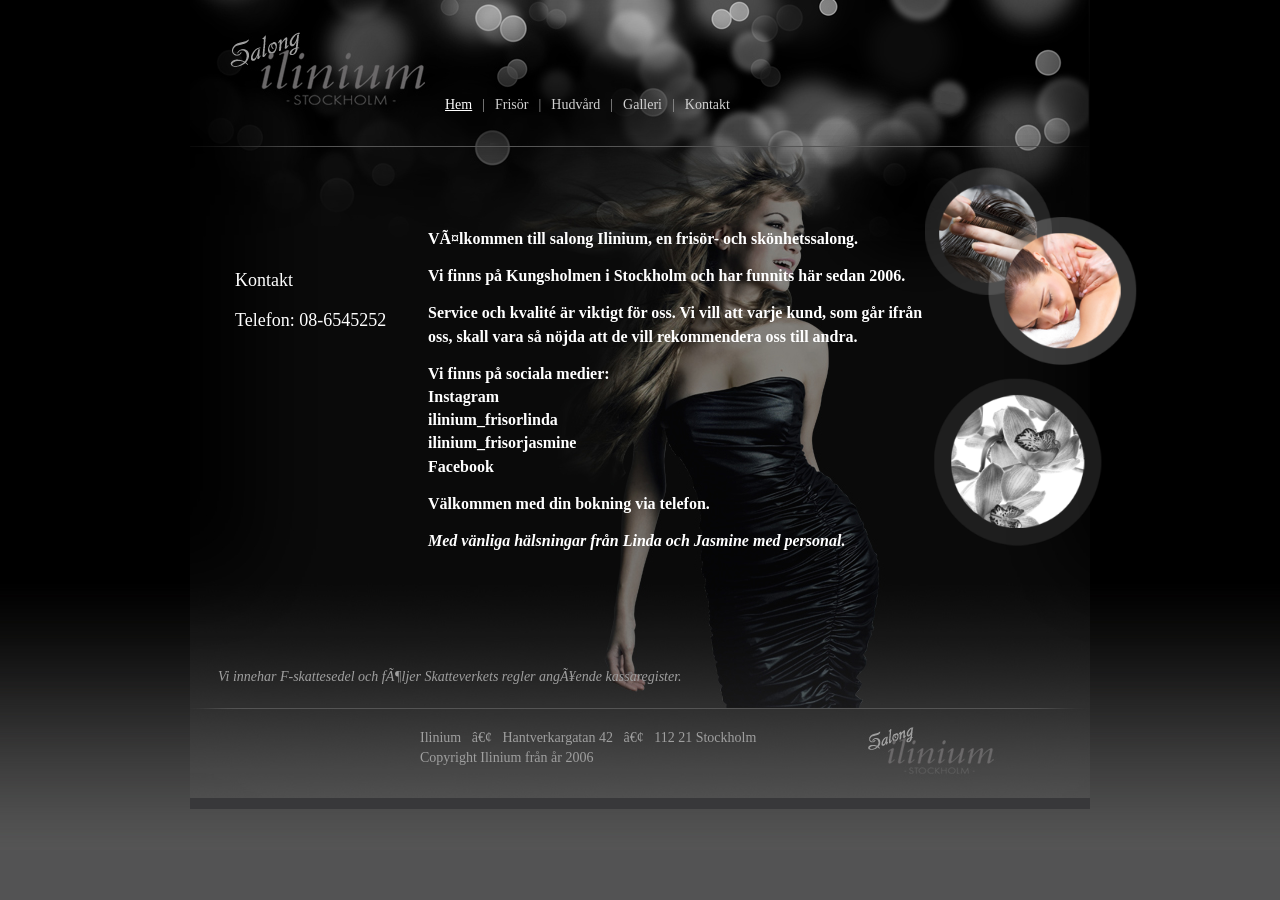
<file: index.html>
<!DOCTYPE html PUBLIC "-//W3C//DTD XHTML 1.0 Transitional//EN" "http://www.w3.org/TR/xhtml1/DTD/xhtml1-transitional.dtd">
<html xmlns="http://www.w3.org/1999/xhtml" xml:lang="en" >
<head>
<meta http-equiv="Content-Type" content="text/html; charset=iso-8859-1" />
<meta name="viewport" content="width=device-width, initial-scale=1" />
<meta name="Keywords" content="ilinium, frisör, stockholm, kungsholmen, hudterapeut, thaimassör, klippning, färgning, slingning" />
<meta name="Description" content="På salong Ilinium på Kungsholmen i Stockholm arbetar både frisör och hudterapeut." />
<meta name="robots" content="all" />
<meta name="distribution" content="global" />
<meta http-equiv="content-language" content="sv" />

<title>Ilinium - fris&ouml;r hudterapeut kungsholmen stockholm klippning f&auml;rgning slingning</title>

<link rel="stylesheet" href="css/master.css" type="text/css" />
<!--[if IE]>
<link rel="stylesheet" href="css/ie.css" type="text/css" />
<![endif]-->
<!--[if IE 6]>
<link rel="stylesheet" href="css/ie6.css" type="text/css" />
<![endif]-->
<!--[if IE 7]>
<link rel="stylesheet" href="css/ie7.css" type="text/css" />
<![endif]-->
<script type="text/javascript" src="js/jquery-1.3.2.min.js"></script>


<style type="text/css">
<!--
.style4 {font-size: 14px}
.style5 {font-size: 16px}
-->
</style>
</head>
<body>
<div id="wrap-container">
	<div id="container">
		<div id="header">
<a href="index.html" class="logo"></a>
          <div class="menu">
            <ul>
              <li><a href="index.html" id="current">Hem</a></li>
              <li>|</li>
              <li><a href="hr.html" >Fris&ouml;r</a></li>
              <li>|</li>
              <li><a href="fransf.html" >Hudv&aring;rd</a></li>
              <li>|</li>
              <li><a href="bilder.html" >Galleri</a></li>
				<li>|</li>
              <li><a href="kontakt.html">Kontakt</a></li>
            </ul>
          </div>
        </div>
        <div class="content">
    		<div id="left-column">
<div class="info">
<h1>&nbsp;</h1>
<h1 class="style4">Kontakt</h1>
<h1 class="style4"> Telefon: 08-6545252</h1>
</div>
    		</div>
    		<div id="right-column">
              <div class="text"> 
                <p class="white">Välkommen till salong Ilinium, en fris&ouml;r- och sk&ouml;nhetssalong.</p>
                <p class="white">Vi finns  p&aring; Kungsholmen i Stockholm och har funnits h&auml;r sedan 2006.</p>
                <p class="white">Service och kvalit&eacute; &auml;r viktigt f&ouml;r oss. Vi vill att varje kund, som g&aring;r ifr&aring;n oss, skall vara s&aring; n&ouml;jda att de vill rekommendera oss till andra.</p>
                <div class="white" dir="auto">                  Vi finns p&aring; sociala medier:</div>
                <div class="white style5" dir="auto">                  Instagram</div>
                <div class="white style5" dir="auto">                  ilinium_frisorlinda</div>
                <div class="white style5" dir="auto">                  ilinium_frisorjasmine</div>
                <div class="white" dir="auto">                  
                  <p>Facebook</p>
                  <p>V&auml;lkommen med din bokning via telefon. </p>
                </div>
                <p class="white"><em>Med v&auml;nliga h&auml;lsningar fr&aring;n Linda och Jasmine med personal.</em></p>
              </div>
              <div class="disclaimer">
  <p><i>Vi innehar F-skattesedel och följer Skatteverkets regler angående kassaregister.</i><p>
</div>

<div class="bubles"><img src="images/bubles1.png" alt="" /></div>

    		</div>
		</div>
		<div class="push"></div>
        <div id="footer">
            <div class="info">
<p>Ilinium&nbsp;&nbsp;&nbsp;•&nbsp;&nbsp;&nbsp;Hantverkargatan 42&nbsp;&nbsp;&nbsp;•&nbsp;&nbsp;&nbsp;112 21  Stockholm</p>
<p>Copyright Ilinium fr&aring;n &aring;r 2006</p>
<p>&nbsp;</p>
            </div>
        </div>
	</div>
</div>

</body>
</html>
</file>
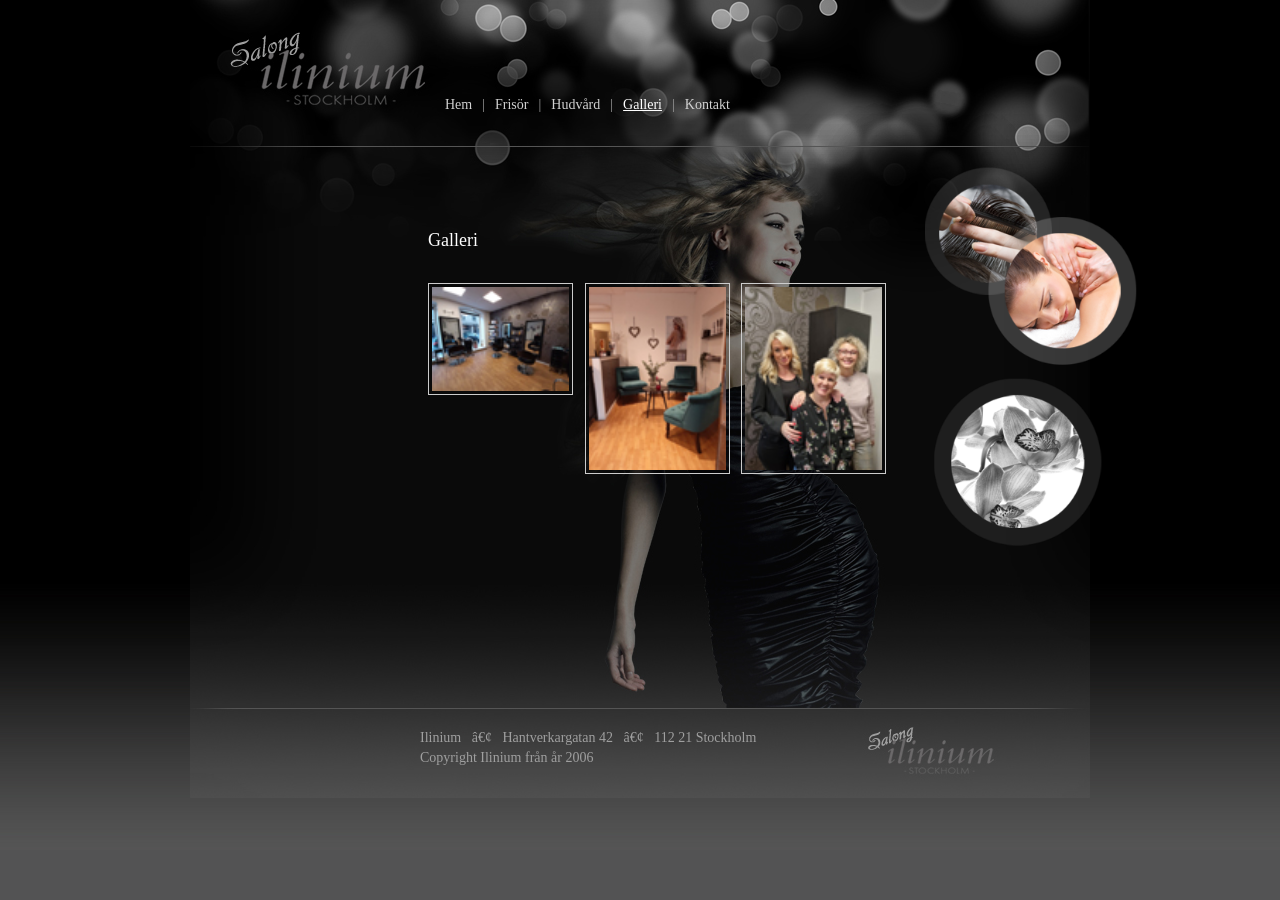
<file: bilder.html>
<!DOCTYPE html PUBLIC "-//W3C//DTD XHTML 1.0 Transitional//EN" "http://www.w3.org/TR/xhtml1/DTD/xhtml1-transitional.dtd">
<html xmlns="http://www.w3.org/1999/xhtml" xml:lang="sv" lang="sv">
<head>
<meta http-equiv="Content-Type" content="text/html; charset=iso-8859-1" />
<meta name="viewport" content="width=device-width, initial-scale=1" />
<meta http-equiv="content-language" content="sv" />
<title>Galleri - Ilinium</title>
<link rel="stylesheet" href="css/master.css" type="text/css" />
<style type="text/css">
.gallery-images { padding-top: 16px; }
.gallery-images a { display: inline-block; margin: 0 8px 14px 0; vertical-align: top; }
.gallery-images img { width: 145px; height: auto; border: 1px solid #ccc; padding: 3px; }
</style>
</head>
<body>
<div id="wrap-container">
  <div id="container">
    <div id="header">
      <a href="index.html" class="logo"></a>
      <div class="menu">
        <ul>
          <li><a href="index.html">Hem</a></li>
          <li>|</li>
          <li><a href="hr.html">Fris&ouml;r</a></li>
          <li>|</li>
          <li><a href="fransf.html">Hudv&aring;rd</a></li>
          <li>|</li>
          <li><a href="bilder.html" id="current">Galleri</a></li>
          <li>|</li>
          <li><a href="kontakt.html">Kontakt</a></li>
        </ul>
      </div>
    </div>
    <div class="content">
      <div id="left-column">
        <div class="info"><h1>&nbsp;</h1></div>
      </div>
      <div id="right-column">
        <div class="text">
          <h1 class="white">Galleri</h1>
          <div class="gallery-images">
            <a href="images/Galleri%201.jpg"><img src="images/Galleri%201.jpg" alt="Salongens galleri, bild 1" /></a>
            <a href="images/Galleri%202.jpg"><img src="images/Galleri%202.jpg" alt="Salongens galleri, bild 2" /></a>
            <a href="images/Galleri%203.jpg"><img src="images/Galleri%203.jpg" alt="Salongens galleri, bild 3" /></a>
          </div>
        </div>
        <div class="bubles"><img src="images/bubles1.png" alt="" /></div>
      </div>
    </div>
    <div class="push"></div>
    <div id="footer">
      <div class="info">
        <p>Ilinium&nbsp;&nbsp;&nbsp;•&nbsp;&nbsp;&nbsp;Hantverkargatan 42&nbsp;&nbsp;&nbsp;•&nbsp;&nbsp;&nbsp;112 21 Stockholm</p>
        <p>Copyright Ilinium fr&aring;n &aring;r 2006</p>
      </div>
    </div>
  </div>
</div>
</body>
</html>
</file>
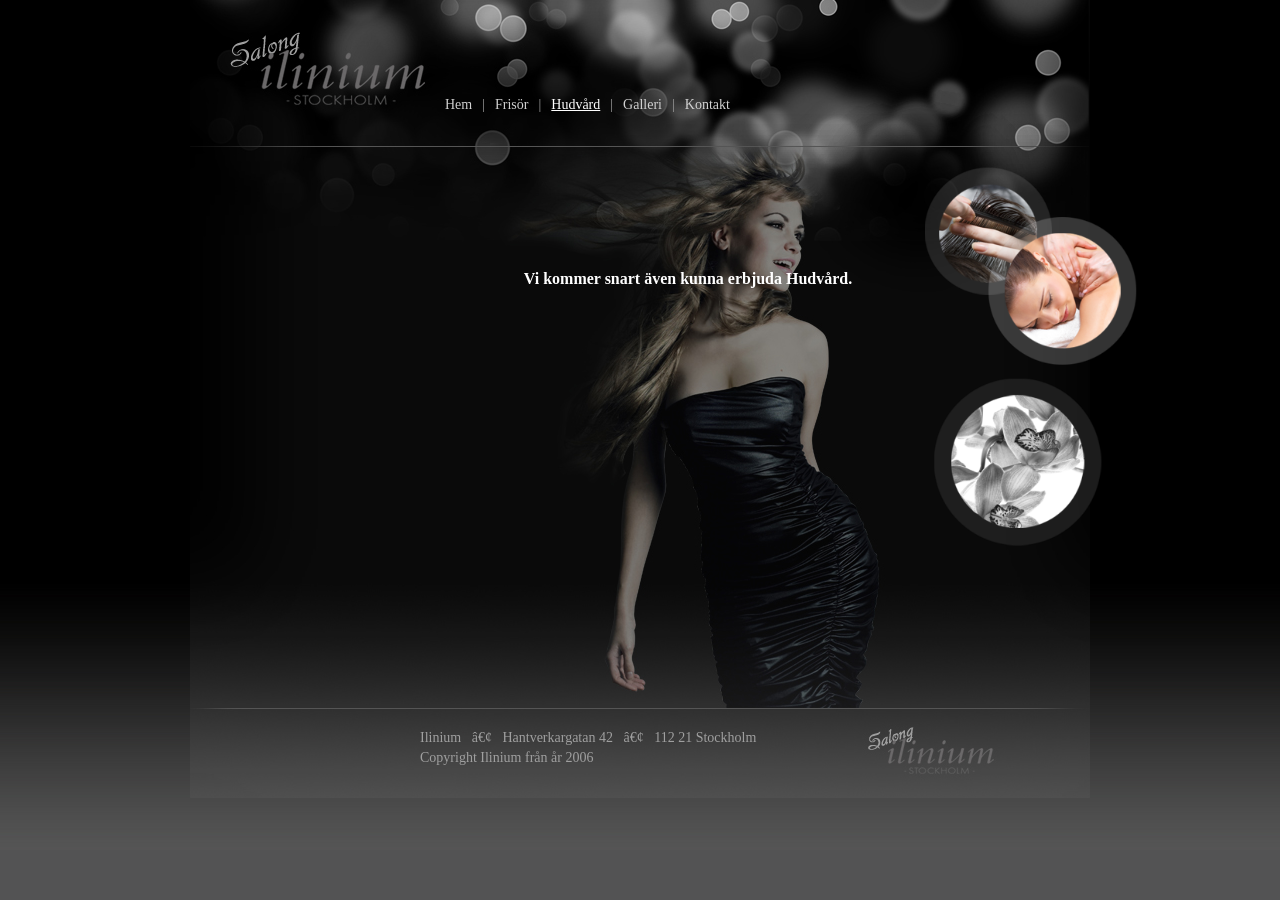
<file: fransf.html>
<!DOCTYPE html PUBLIC "-//W3C//DTD XHTML 1.0 Transitional//EN" "http://www.w3.org/TR/xhtml1/DTD/xhtml1-transitional.dtd">
<html xmlns="http://www.w3.org/1999/xhtml" xml:lang="en" >
<head>
<meta http-equiv="Content-Type" content="text/html; charset=iso-8859-1" />
<meta name="viewport" content="width=device-width, initial-scale=1" />
<meta name="Keywords" content="ilinium, frisör, stockholm, kungsholmen, hudterapeut, thaimassör, klippning, färgning, slingning" />
<meta name="Description" content="På salong Ilinium på Kungsholmen i Stockholm arbetar både frisör och hudterapeut." />
<meta name="robots" content="all" />
<meta name="distribution" content="global" />
<meta http-equiv="content-language" content="sv" />

<title>Erbjudande - klippning färgning slingning </title>

<link rel="stylesheet" href="css/master.css" type="text/css" />
<!--[if IE]>
<link rel="stylesheet" href="css/ie.css" type="text/css" />
<![endif]-->
<!--[if IE 6]>
<link rel="stylesheet" href="css/ie6.css" type="text/css" />
<![endif]-->
<!--[if IE 7]>
<link rel="stylesheet" href="css/ie7.css" type="text/css" />
<![endif]-->
<script type="text/javascript" src="js/jquery-1.3.2.min.js"></script>


</head>
<body>
<div id="wrap-container">
	<div id="container">
		<div id="header">
<a href="index.html" class="logo"></a>
          <div class="menu">
            <ul>
              <li><a href="index.html" >Hem</a></li>
              <li>|</li>
              <li><a href="hr.html" >Fris&ouml;r</a></li>
              <li>|</li>
              <li><a href="fransf.html"  id="current">Hudv&aring;rd</a></li>
              <li>|</li>
              <li><a href="bilder.html">Galleri</a></li>
              <li>|</li>
              <li><a href="kontakt.html">Kontakt</a></li>
            </ul>
          </div>
        </div>
        <div class="content">
    		<div id="left-column">
<div class="info">
<h1>&nbsp;</h1>
</div>
   		  </div>
    		<div id="right-column">
<div class="text">
<h1>&nbsp;</h1>
<p align="center" class="white">Vi kommer snart &auml;ven kunna erbjuda Hudv&aring;rd.</p>
</div>


<div class="bubles"><img src="images/bubles1.png" alt="" /></div>

    		</div>
		</div>
		<div class="push"></div>
        <div id="footer">
            <div class="info">
<p>Ilinium&nbsp;&nbsp;&nbsp;•&nbsp;&nbsp;&nbsp;Hantverkargatan 42&nbsp;&nbsp;&nbsp;•&nbsp;&nbsp;&nbsp;112 21  Stockholm</p>
<p>Copyright Ilinium fr&aring;n &aring;r 2006</p>
            </div>
        </div>
	</div>
</div>

</body>
</html>
</file>
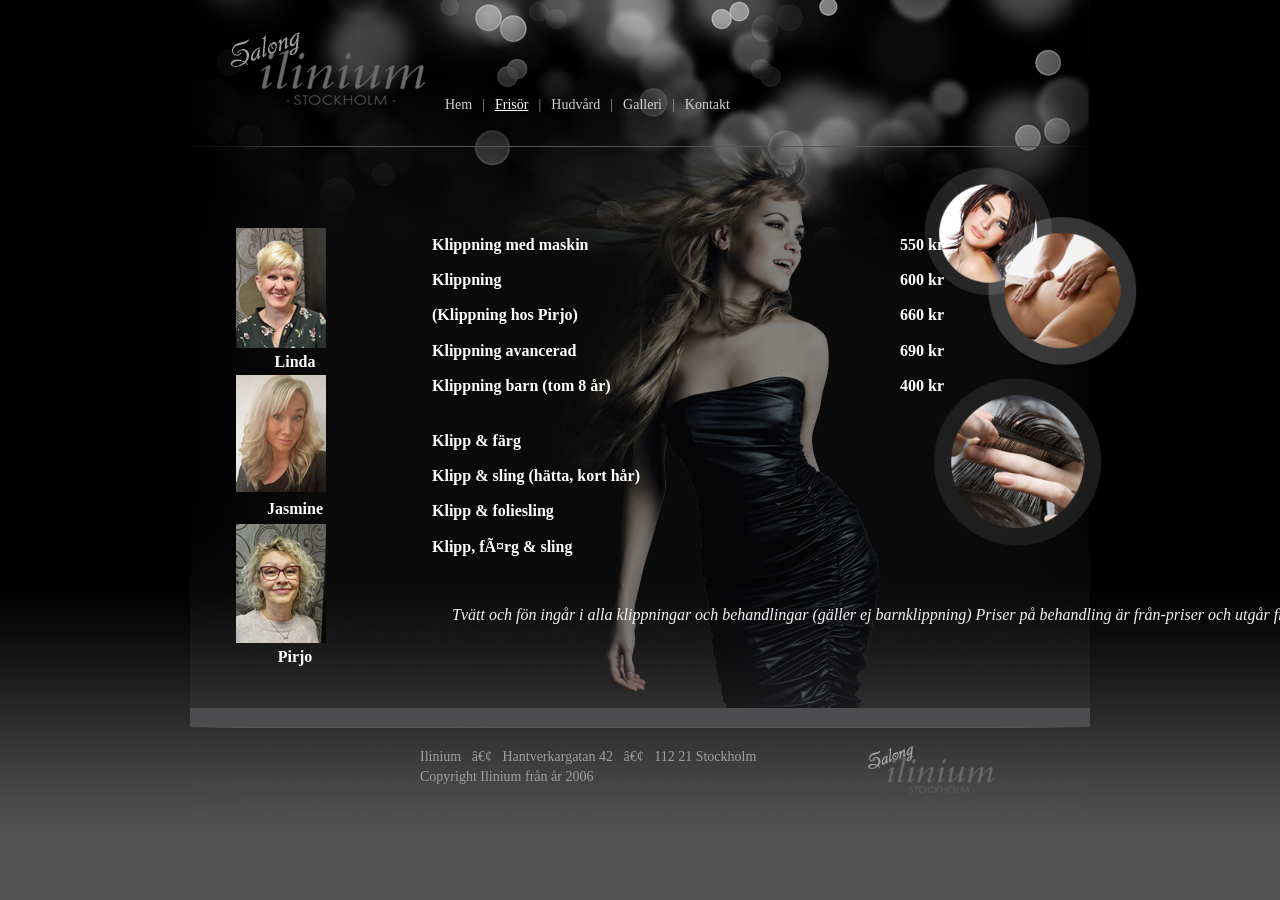
<file: hr.html>
<!DOCTYPE html PUBLIC "-//W3C//DTD XHTML 1.0 Transitional//EN" "http://www.w3.org/TR/xhtml1/DTD/xhtml1-transitional.dtd">
<html xmlns="http://www.w3.org/1999/xhtml" xml:lang="en" >
<head>
<meta http-equiv="Content-Type" content="text/html; charset=iso-8859-1" />
<meta name="viewport" content="width=device-width, initial-scale=1" />
<meta name="Keywords" content="ilinium, frisör, stockholm, kungsholmen, hudterapeut, thaimassör, klippning, färgning, slingning" />
<meta name="Description" content="På salong Ilinium på Kungsholmen i Stockholm arbetar både frisör och hudterapeut." />
<meta name="robots" content="all" />
<meta name="distribution" content="global" />
<meta http-equiv="content-language" content="sv" />

<title>Hår - klippning färgning slingning</title>

<link rel="stylesheet" href="css/master.css" type="text/css" />
<!--[if IE]>
<link rel="stylesheet" href="css/ie.css" type="text/css" />
<![endif]-->
<!--[if IE 6]>
<link rel="stylesheet" href="css/ie6.css" type="text/css" />
<![endif]-->
<!--[if IE 7]>
<link rel="stylesheet" href="css/ie7.css" type="text/css" />
<![endif]-->
<script type="text/javascript" src="js/jquery-1.3.2.min.js"></script>


<style type="text/css">
<!--
.style1 {font-size: small}
.style2 {
	color: #F4F4F4;
	font-size: 16px;
}
.style4 {font-size: 16px}
-->
</style>
</head>
<body>
<div id="wrap-container">
	<div id="container">
		<div id="header">
<a href="index.html" class="logo"></a>
          <div class="menu">
            <ul>
              <li><a href="index.html" >Hem</a></li>
              <li>|</li>
              <li><a href="hr.html" id="current">Fris&ouml;r</a></li>
              <li>|</li>
              <li><a href="fransf.html" >Hudv&aring;rd</a></li>
              <li>|</li>
              <li><a href="bilder.html" >Galleri</a></li>
				<li>|</li>
              <li><a href="kontakt.html">Kontakt</a></li>
            </ul>
          </div>
        </div>
        <div class="content">
    		<div id="left-column">
<div class="info">
  <table width="100" height="464" border="0" cellpadding="1" cellspacing="1">
  <tr>
    <td width="90" height="119"><img src="images/Linda.jpg" width="90" height="119" alt="Linda" /></td>
    </tr>
  <tr>
    <td width="90" height="22"><div align="center" class="white">Linda</div></td>
    </tr>
  <tr>
    <td width="90" height="119"><img src="images/Jasmine.jpg" width="90" height="119" alt="Jasmine" /></td>
    </tr>
  <tr>
    <td height="30"><div align="center" class="white">Jasmine </div></td>
  </tr>
  <tr>
    <td width="90" height="120"><img src="images/Pirjo.jpg" width="90" height="120" alt="Pirjo" /></td>
  </tr>
  <tr>
    <td height="22"><div align="center" class="white">Pirjo </div></td>
  </tr>
</table>
</div>
   		  </div>
    		<div id="right-column">
    		  <div class="text">    		    
    		    <table width="523">
    <tr>
        <td width="245" height="24" class="ftd"><div align="left" class="white">Klippning med maskin</div></td>
        <td width="266" class="white"><div align="right"> 550 kr</div></td>
    </tr>

    <tr>
        <td width="245" height="24"><div align="left" class="white">Klippning</div></td>
        <td class="white"><div align="right">600 kr </div></td>
    </tr>

    <tr>
      <td height="24"><div align="left" class="white">(Klippning hos Pirjo) </div></td>
      <td class="white"><div align="right">660 kr </div></td>
    </tr>
    <tr>
      <td height="24"><div align="left" class="white">Klippning avancerad </div></td>
      <td class="white"><div align="right">690 kr </div></td>
    </tr>
    <tr>
      <td height="24"><div align="left"><span class="white">Klippning barn (tom 8 &aring;r) </span></div></td>
      <td class="white"><div align="right">400 kr </div></td>
    </tr>
</table>


<table width="523">
    <tr>
        <td width="350" height="24" class="ftd"><div align="left" class="white">Klipp &amp; f&auml;rg</div></td>
        <td width="163" class="white"><div align="right">fr&aring;n 1590 kr</div></td>
    </tr>

    <tr>
        <td width="350" height="24"><div align="left" class="white">Klipp &amp; sling (h&auml;tta, kort h&aring;r) </div></td>
        <td class="white"><div align="right">fr&aring;n 1600 kr</div></td>
    </tr>

    <tr>
        <td width="350" height="24"><div align="left" class="white">Klipp &amp; foliesling </div></td>
        <td class="white"><div align="right">fr&aring;n 1800 kr</div></td>
    </tr>

    <tr>
        <td width="350" height="24"><div align="left" class="white">Klipp, färg &amp; sling</div></td>
        <td class="white"><div align="right">fr&aring;n 1850 kr</div></td>
    </tr>
    <tr>
      <td height="208" colspan="2"><div align="center">
        <p class="style1 white"><em><span class="text">Vi reserverar oss f&ouml;r pris&auml;ndringar!</span></em></p>
        <p align="center" class="style1"><em><span class="text style1 style2">Tv&auml;tt och f&ouml;n ing&aring;r i alla klippningar och behandlingar (g&auml;ller ej barnklippning) Priser p&aring; behandling &auml;r fr&aring;n-priser och utg&aring;r fr&aring;n kort h&aring;r. Material och tids&aring;tg&aring;ng styr slutpriset. Fr&aring;ga oss g&auml;rna f&ouml;r en mer exakt prisuppgift f&ouml;r just ditt h&aring;r. Om klippning ej &ouml;nskas i behandlingen drar vi av 200 kr p&aring; totalpriset. </span></em></p>
        </div></td>
      </tr>
</table>

<p align="center" class="white">&nbsp;</p>

</div>


<div class="bubles"><img src="images/bubles5.png" alt="" /></div>

   		  </div>
		</div>
		<div class="push"></div>
        <div id="footer">
            <div class="info">
<p>Ilinium&nbsp;&nbsp;&nbsp;•&nbsp;&nbsp;&nbsp;Hantverkargatan 42&nbsp;&nbsp;&nbsp;•&nbsp;&nbsp;&nbsp;112 21  Stockholm</p>
<p>Copyright Ilinium fr&aring;n &aring;r 2006</p>
            </div>
        </div>
	</div>
</div>

</body>
</html>
</file>
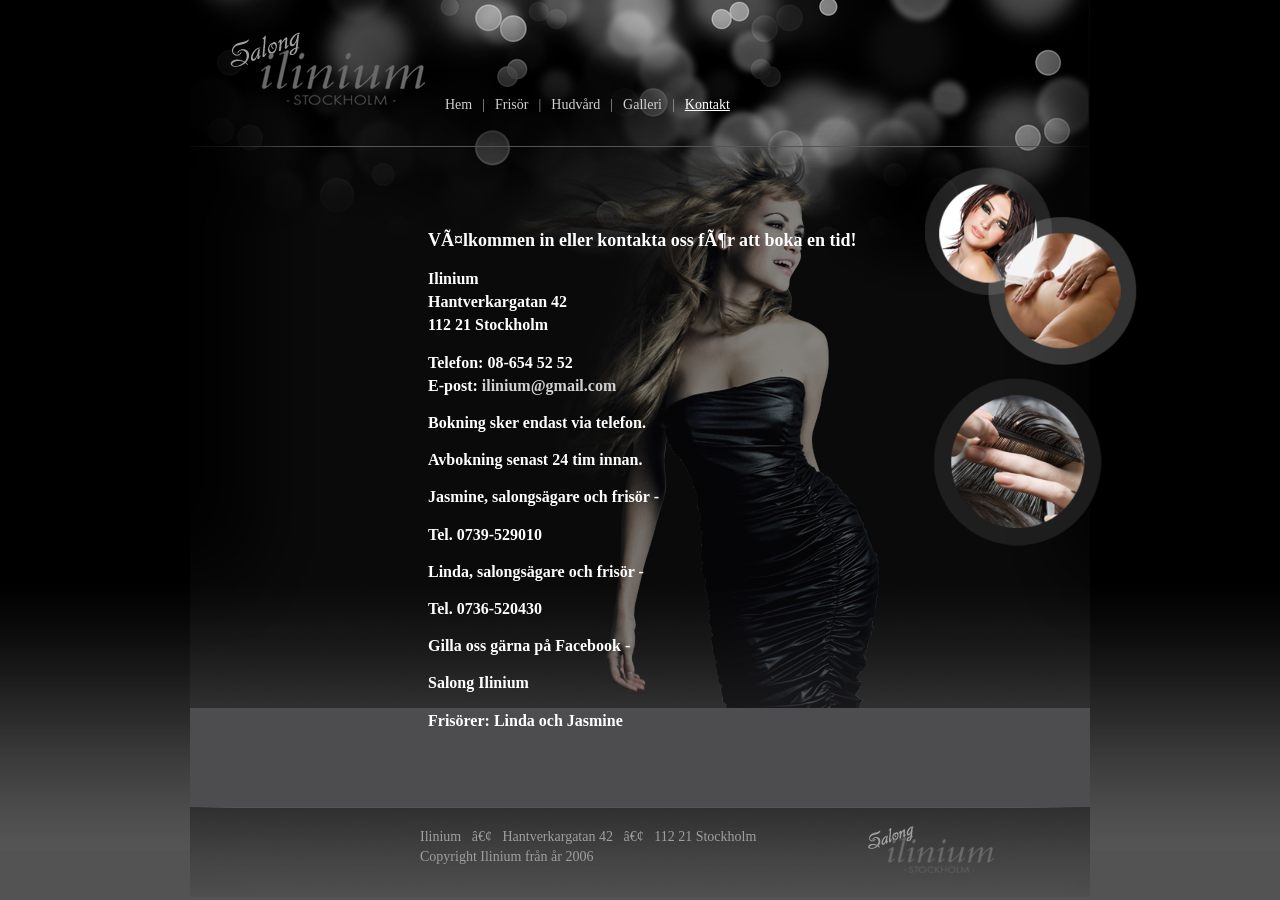
<file: kontakt.html>
<!DOCTYPE html PUBLIC "-//W3C//DTD XHTML 1.0 Transitional//EN" "http://www.w3.org/TR/xhtml1/DTD/xhtml1-transitional.dtd">
<html xmlns="http://www.w3.org/1999/xhtml" xml:lang="en" >
<head>
<meta http-equiv="Content-Type" content="text/html; charset=iso-8859-1" />
<meta name="viewport" content="width=device-width, initial-scale=1" />
<meta name="Keywords" content="ilinium, frisör, stockholm, kungsholmen, hudterapeut, thaimassör, klippning, färgning, slingning" />
<meta name="Description" content="På salong Ilinium på Kungsholmen i Stockholm arbetar både frisör och hudterapeut." />
<meta name="robots" content="all" />
<meta name="distribution" content="global" />
<meta http-equiv="content-language" content="sv" />

<title>Kontakt - ilinium stockholm</title>

<link rel="stylesheet" href="css/master.css" type="text/css" />
<!--[if IE]>
<link rel="stylesheet" href="css/ie.css" type="text/css" />
<![endif]-->
<!--[if IE 6]>
<link rel="stylesheet" href="css/ie6.css" type="text/css" />
<![endif]-->
<!--[if IE 7]>
<link rel="stylesheet" href="css/ie7.css" type="text/css" />
<![endif]-->
<script type="text/javascript" src="js/jquery-1.3.2.min.js"></script>


</head>
<body>
<div id="wrap-container">
	<div id="container">
		<div id="header">
<a href="index.html" class="logo"></a>
          <div class="menu">
            <ul>
              <li><a href="index.html" >Hem</a></li>
              <li>|</li>
              <li><a href="hr.html" >Fris&ouml;r</a></li>
              <li>|</li>
              <li><a href="fransf.html" >Hudv&aring;rd</a></li>
              <li>|</li>
              <li><a href="bilder.html" >Galleri</a></li>
				<li>|</li>
              <li><a href="kontakt.html" id="current">Kontakt</a></li>
            </ul>
          </div>
        </div>
        <div class="content">
    		<div id="left-column">
<div class="info">
<h1>&nbsp; </h1>

</div>
    		</div>
    		<div id="right-column">
    		  <div class="text">
    		    <h1 class="white"><strong>Välkommen in eller kontakta oss för att boka en tid!</strong></h1>

<p class="white"><strong>Ilinium<br />
  Hantverkargatan 42<br />
  112 21 Stockholm</strong></p>
<p class="white"><strong>Telefon: 08-654 52 52<br />
  E-post: <a href="mailto:ilinium@gmail.com">ilinium@gmail.com</a></strong></p>
<p class="white"><strong>Bokning sker endast via telefon.</strong></p>
<p class="white"><strong>Avbokning senast 24 tim innan.</strong></p>
<p class="white">Jasmine, salongs&auml;gare och fris&ouml;r - </p>
<p class="white">Tel. 0739-529010</p>
<p class="white">Linda, salongs&auml;gare och fris&ouml;r - </p>
<p class="white">Tel. 0736-520430</p>
<p class="white">Gilla oss g&auml;rna p&aring; Facebook - </p>
<p><span class="white">Salong Ilinium </span></p>
<p><span class="white">Fris&ouml;rer: Linda och Jasmine</span> </p>
<p class="white">&nbsp;</p>

</div>
<div class="bubles"><strong><img src="images/bubles5.png" alt="" /></strong></div>

    		</div>
		</div>
		<div class="push"></div>
        <div id="footer">
            <div class="info">
<p>Ilinium&nbsp;&nbsp;&nbsp;•&nbsp;&nbsp;&nbsp;Hantverkargatan 42&nbsp;&nbsp;&nbsp;•&nbsp;&nbsp;&nbsp;112 21  Stockholm</p>
<p>Copyright Ilinium fr&aring;n &aring;r 2006</p>
            </div>
        </div>
	</div>
</div>

</body>
</html>
</file>
<file: css/master.css>
* { box-sizing: border-box; margin: 0; }
html, body { min-height: 100%; width: 100%; }
body {
  background: #535354 url(../images/bg-x.jpg) top left repeat-x;
  color: #9f9f9f;
  font-family: Georgia, "Times New Roman", serif;
  font-size: 14px;
  line-height: 1.45;
}
img { border: 0; height: auto; max-width: 100%; }
ul, li { list-style: none; margin: 0; padding: 0; }
a { color: #d1d1d1; text-decoration: none; }
a:hover, a:focus { color: #fff; text-decoration: underline; }
#wrap-container { min-height: 100vh; }
#container { margin: 0 auto; max-width: 900px; width: 100%; }
#header {
  background: url(../images/header.jpg) top left / auto 147px no-repeat;
  height: 176px;
  position: relative;
}
.logo {
  display: block;
  height: 92px;
  left: 20px;
  position: absolute;
  top: 16px;
  width: 214px;
}
.menu { bottom: 10px; left: 0; padding: 0 12px; position: absolute; right: 0; }
.menu ul { display: flex; flex-wrap: wrap; gap: 5px 8px; justify-content: center; }
.menu li { float: none; padding: 0; }
.menu li:nth-child(even) { display: none; }
.menu a { display: inline-block; padding: 7px 2px; }
#current { color: #fff; text-decoration: underline; }
.content {
  background: #4d4d4f url(../images/content.jpg) top center / auto 561px no-repeat;
  min-height: 561px;
  overflow: hidden;
  padding: 28px 20px 38px;
  width: 100%;
}
#left-column, #right-column { float: none; position: relative; width: 100%; }
#left-column .info, .text { padding: 0; width: 100%; }
.text { position: relative; z-index: 2; }
#left-column .info { margin-bottom: 24px; }
#left-column .info h1, .text h1 {
  color: #fff;
  font-size: 18px;
  font-weight: normal;
  padding-bottom: 14px;
}
.text p { padding-bottom: 14px; }
.white { color: #fff; font-size: 16px; font-weight: bold; }
.text table, #left-column table {
  border-collapse: collapse;
  height: auto;
  margin-bottom: 20px;
  max-width: 100%;
  table-layout: auto;
  width: 100% !important;
}
.text table td { height: auto; padding: 6px 4px; }
.text table td:last-child { overflow-wrap: anywhere; white-space: normal; }
#left-column table { max-width: 120px; }
.bubles { display: none; }
.disclaimer { margin-top: 18px; position: static; }
#footer {
  background: #38383a url(../images/footer.jpg) top center / auto 90px no-repeat;
  min-height: 90px;
  padding: 20px;
  text-align: center;
}
#footer .info { position: static; }
.gallery-images {
  display: grid;
  gap: 14px;
  grid-template-columns: repeat(2, minmax(0, 1fr));
}
.gallery-images a { margin: 0 !important; }
.gallery-images img { display: block; height: auto !important; width: 100% !important; }
.ftd { width: auto; }
.clear { clear: both; }
.left { float: left; }
.right { float: right; }
form { margin: 0; padding: 0; }
.formTextField, .formTextArea { max-width: 100%; width: 100%; }

@media (min-width: 768px) {
  #header { background-position: top left; height: 147px; }
  .logo { left: 30px; top: 20px; }
  .menu { bottom: auto; left: 250px; padding: 95px 0 0; right: auto; top: 0; }
  .menu ul { display: block; }
  .menu li { float: left; padding: 0 5px; }
  .menu li:nth-child(even) { display: list-item; }
  .menu a { padding: 0; }
  .text table td:last-child { overflow-wrap: normal; white-space: nowrap; }
  .content {
    background-position: top left;
    display: flex;
    min-height: 561px;
    overflow: visible;
    padding: 0;
  }
  #left-column { flex: 0 0 218px; width: 218px; }
  #right-column { flex: 1 1 682px; width: 682px; z-index: 1; }
  #left-column .info { margin: 0; padding: 80px 0 0 45px; }
  .text { padding: 80px 0 24px 20px; width: 540px; }
  .bubles {
    display: block;
    height: 498px;
    position: absolute;
    right: -54px;
    top: 19px;
    width: 226px;
    z-index: 1;
  }
  .disclaimer { left: -190px; margin: 0; position: absolute; top: 520px; }
  #footer {
    background-position: top left;
    padding: 20px 20px 20px 230px;
    text-align: left;
  }
  .gallery-images { display: block; }
  .gallery-images a { margin: 0 8px 14px 0 !important; }
  .gallery-images img { width: 145px !important; }
}
</file>
